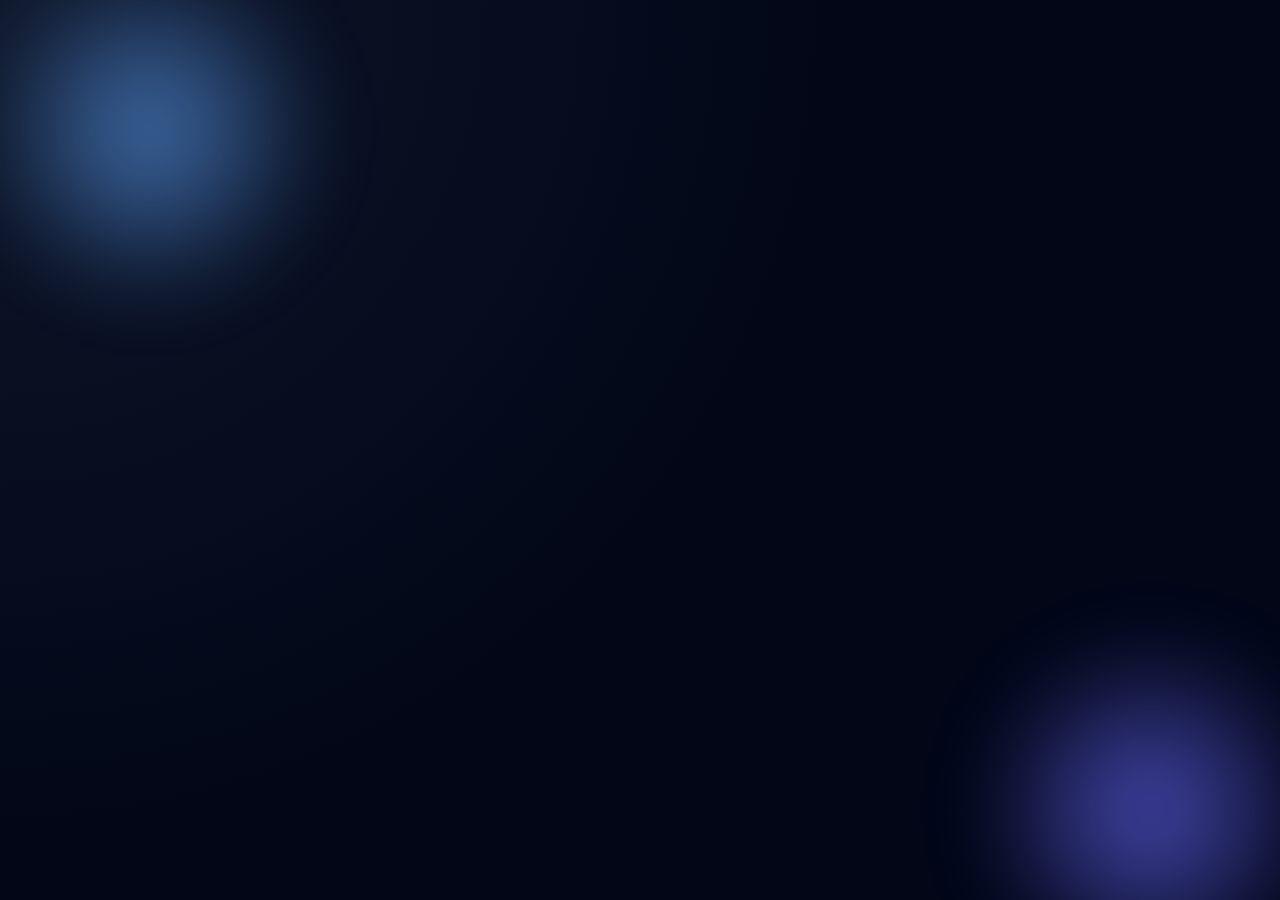
<file: admin-site/index.html>
<!doctype html>
<html lang="en">
  <head>
    <meta charset="utf-8" />
    <title>Youshas’Web Admin</title>
    <meta name="viewport" content="width=device-width, initial-scale=1" />

    <!-- Production API base on Render -->
    <meta name="yousha-api-base" content="https://yousha-admin-api.onrender.com" />

    <link rel="stylesheet" href="styles.css" />
  </head>
  <body>
    <div class="app">
      <div class="app-bg app-bg--one" aria-hidden="true"></div>
      <div class="app-bg app-bg--two" aria-hidden="true"></div>

      <!-- LOGIN VIEW -->
      <section id="loginView" class="card auth reveal">
        <h1 class="title">Youshas’Web Admin</h1>
        <p class="subtitle">Sign in to manage photos, music & hero text.</p>

        <form id="loginForm" class="form">
          <label class="field">
            <span>Email</span>
            <input id="email" type="email" autocomplete="email" required />
          </label>

          <label class="field">
            <span>Password</span>
            <input
              id="password"
              type="password"
              autocomplete="current-password"
              minlength="6"
              required
            />
          </label>

          <button class="btn primary" type="submit">Sign in</button>
          <p id="loginError" class="error"></p>
        </form>
      </section>

      <!-- DASHBOARD -->
      <section id="dashboard" class="dashboard hidden">
        <header class="topbar card reveal">
          <div>
            <h1 class="title">Youshas’Web Admin</h1>
            <p class="subtitle">Control gallery, music and hero section.</p>
          </div>
          <button id="logoutBtn" class="btn ghost">Log out</button>
        </header>

        <main class="grid">
          <!-- HERO CONFIG -->
          <section class="card reveal">
            <h2 class="card-title">Hero Text</h2>
            <p class="card-sub">Update the main heading on the website.</p>

            <form id="heroForm" class="form">
              <label class="field">
                <span>Kicker</span>
                <input id="heroKicker" type="text" />
              </label>

              <label class="field">
                <span>Title</span>
                <input id="heroTitle" type="text" />
              </label>

              <label class="field">
                <span>Subtitle</span>
                <textarea id="heroSubtitle" rows="3"></textarea>
              </label>

              <button class="btn primary" type="submit">Save hero text</button>
              <p id="heroStatus" class="status"></p>
            </form>
          </section>

          <!-- PHOTOS -->
          <section class="card reveal">
            <h2 class="card-title">Gallery Photos</h2>
            <p class="card-sub">Upload & remove photos shown on the site.</p>

            <form id="photoForm" class="form upload">
              <label class="field">
                <span>Image files</span>
                <input id="photoFile" type="file" accept="image/*" multiple required />
              </label>

              <label class="field">
                <span>Title</span>
                <input id="photoTitle" type="text" placeholder="Optional" />
              </label>

              <label class="field">
                <span>Caption</span>
                <input id="photoCaption" type="text" placeholder="Optional" />
              </label>

              <button class="btn primary" type="submit">Upload photo</button>
              <p id="photoStatus" class="status"></p>
            </form>

            <div id="photoList" class="list"></div>
          </section>

          <!-- MUSIC -->
          <section class="card reveal">
            <h2 class="card-title">Background Music</h2>
            <p class="card-sub">
              Upload romantic tracks and manage what plays on the site.
            </p>

            <form id="musicForm" class="form upload">
              <label class="field">
                <span>Track file</span>
                <input id="musicFile" type="file" accept="audio/*" required />
              </label>

              <label class="field">
                <span>Title</span>
                <input id="musicTitle" type="text" placeholder="Optional" />
              </label>

              <button class="btn primary" type="submit">Upload track</button>
              <p id="musicStatus" class="status"></p>
            </form>

            <div id="musicList" class="list"></div>
          </section>
        </main>
      </section>
    </div>

    <script src="app.js" type="module"></script>
  </body>
</html>
</file>
<file: admin-site/styles.css>
:root {
  --bg: #020617;
  --card: #020617;
  --card-soft: #020617;
  --accent: #60a5fa;
  --accent2: #6366f1;
  --border: rgba(148, 163, 184, 0.5);
  --text: #e5e7eb;
  --muted: #9ca3af;
  --danger: #f97373;
  --radius: 18px;
}

*,
*::before,
*::after {
  box-sizing: border-box;
}

body {
  margin: 0;
  font-family: system-ui, -apple-system, "Segoe UI", sans-serif;
  background: radial-gradient(circle at 0 0, #0f172a, transparent 55%), #020617;
  color: var(--text);
  min-height: 100vh;
}

.app {
  position: relative;
  max-width: 1120px;
  margin: 0 auto;
  padding: 16px;
  overflow: hidden;
}

.app-bg {
  position: fixed;
  inset: 0;
  pointer-events: none;
  z-index: -1;
}

.app-bg--one::before,
.app-bg--two::before {
  content: "";
  position: absolute;
  border-radius: 999px;
  filter: blur(40px);
  opacity: 0.8;
}

.app-bg--one::before {
  width: 420px;
  height: 420px;
  background: radial-gradient(circle, rgba(96, 165, 250, 0.8), transparent 60%);
  top: -80px;
  left: -60px;
  animation: floatBlob 14s ease-in-out infinite;
}

.app-bg--two::before {
  width: 420px;
  height: 420px;
  background: radial-gradient(circle, rgba(99, 102, 241, 0.9), transparent 60%);
  bottom: -120px;
  right: -80px;
  animation: floatBlob 18s ease-in-out infinite;
}

/* Typography */
.title {
  margin: 0 0 4px;
  font-size: 24px;
  font-weight: 700;
  letter-spacing: -0.03em;
}

.subtitle {
  margin: 0;
  color: var(--muted);
  font-size: 14px;
}

.card-title {
  margin: 0 0 4px;
  font-size: 18px;
  font-weight: 600;
}

.card-sub {
  margin: 0 0 10px;
  font-size: 13px;
  color: var(--muted);
}

/* Cards */
.card {
  position: relative;
  background:
    linear-gradient(135deg, rgba(15, 23, 42, 0.9), rgba(15, 23, 42, 0.98));
  border-radius: var(--radius);
  border: 1px solid rgba(148, 163, 184, 0.7);
  padding: 16px;
  box-shadow: 0 18px 45px rgba(15, 23, 42, 0.8);
  overflow: hidden;
}

.card::before {
  content: "";
  position: absolute;
  inset: -1px;
  border-radius: inherit;
  background: conic-gradient(from 180deg, rgba(96, 165, 250, 0.6), rgba(99, 102, 241, 0.4), transparent, rgba(14, 165, 233, 0.4));
  opacity: 0.7;
  mix-blend-mode: screen;
  z-index: -1;
}

.auth {
  max-width: 420px;
  margin: 40px auto;
}

/* Forms */
.form {
  margin-top: 16px;
  display: grid;
  gap: 12px;
}

.field {
  display: grid;
  gap: 4px;
  font-size: 14px;
}

.field span {
  color: var(--muted);
}

input,
textarea {
  border-radius: 12px;
  border: 1px solid var(--border);
  padding: 8px 10px;
  background: rgba(15, 23, 42, 0.95);
  color: var(--text);
  font: inherit;
}

input:focus,
textarea:focus {
  outline: 2px solid rgba(96, 165, 250, 0.7);
  outline-offset: 1px;
}

/* Buttons */
.btn {
  border-radius: 999px;
  padding: 9px 14px;
  font: inherit;
  font-weight: 600;
  border: 1px solid transparent;
  cursor: pointer;
  display: inline-flex;
  align-items: center;
  justify-content: center;
  gap: 6px;
  white-space: nowrap;
}

.btn.primary {
  background: linear-gradient(90deg, #38bdf8, #6366f1);
  color: white;
  border-color: rgba(96, 165, 250, 0.7);
  box-shadow: 0 12px 30px rgba(37, 99, 235, 0.4);
}

.btn.ghost {
  background: rgba(15, 23, 42, 0.9);
  color: var(--text);
  border-color: var(--border);
}

.btn:hover {
  filter: brightness(1.05);
  transform: translateY(-1px);
}

.btn:active {
  transform: translateY(1px);
}

/* Messages */
.error {
  color: var(--danger);
  font-size: 13px;
  min-height: 18px;
}

.status {
  font-size: 13px;
  color: var(--muted);
  min-height: 18px;
}

/* Layout */
.hidden {
  display: none;
}

.reveal {
  opacity: 0;
  transform: translateY(18px) scale(0.98);
  animation: fadeUp 0.5s ease-out forwards;
}

.auth.reveal {
  animation-delay: 0.05s;
}

.topbar.reveal {
  animation-delay: 0.05s;
}

.card.reveal:nth-of-type(1) {
  animation-delay: 0.08s;
}

.card.reveal:nth-of-type(2) {
  animation-delay: 0.13s;
}

.card.reveal:nth-of-type(3) {
  animation-delay: 0.18s;
}

.topbar {
  display: flex;
  justify-content: space-between;
  align-items: center;
  gap: 8px;
  margin-bottom: 16px;
}

.grid {
  display: grid;
  grid-template-columns: minmax(0, 1fr);
  gap: 16px;
}

/* Lists */
.list {
  margin-top: 12px;
  display: grid;
  gap: 8px;
  max-height: 320px;
  overflow: auto;
}

.list-item {
  display: flex;
  align-items: center;
  justify-content: space-between;
  gap: 8px;
  padding: 8px 10px;
  border-radius: 999px;
  background: rgba(15, 23, 42, 0.95);
  border: 1px solid rgba(148, 163, 184, 0.35);
}

.list-item-left {
  display: flex;
  align-items: center;
  gap: 8px;
  min-width: 0;
}

.thumb {
  width: 40px;
  height: 40px;
  border-radius: 999px;
  object-fit: cover;
  background: radial-gradient(circle, #1e293b, #020617);
  display: block;
}

.item-title {
  font-size: 13px;
  font-weight: 600;
  white-space: nowrap;
  overflow: hidden;
  text-overflow: ellipsis;
}

.item-meta {
  font-size: 12px;
  color: var(--muted);
}

.list-actions {
  display: flex;
  gap: 6px;
}

@keyframes fadeUp {
  0% {
    opacity: 0;
    transform: translateY(18px) scale(0.98);
  }
  100% {
    opacity: 1;
    transform: translateY(0) scale(1);
  }
}

@keyframes floatBlob {
  0%,
  100% {
    transform: translate3d(0, 0, 0);
  }
  50% {
    transform: translate3d(10px, -18px, 0);
  }
}

/* Responsive */
@media (min-width: 820px) {
  .auth {
    margin-top: 72px;
  }

  .grid {
    grid-template-columns: repeat(3, minmax(0, 1fr));
  }
}
</file>
